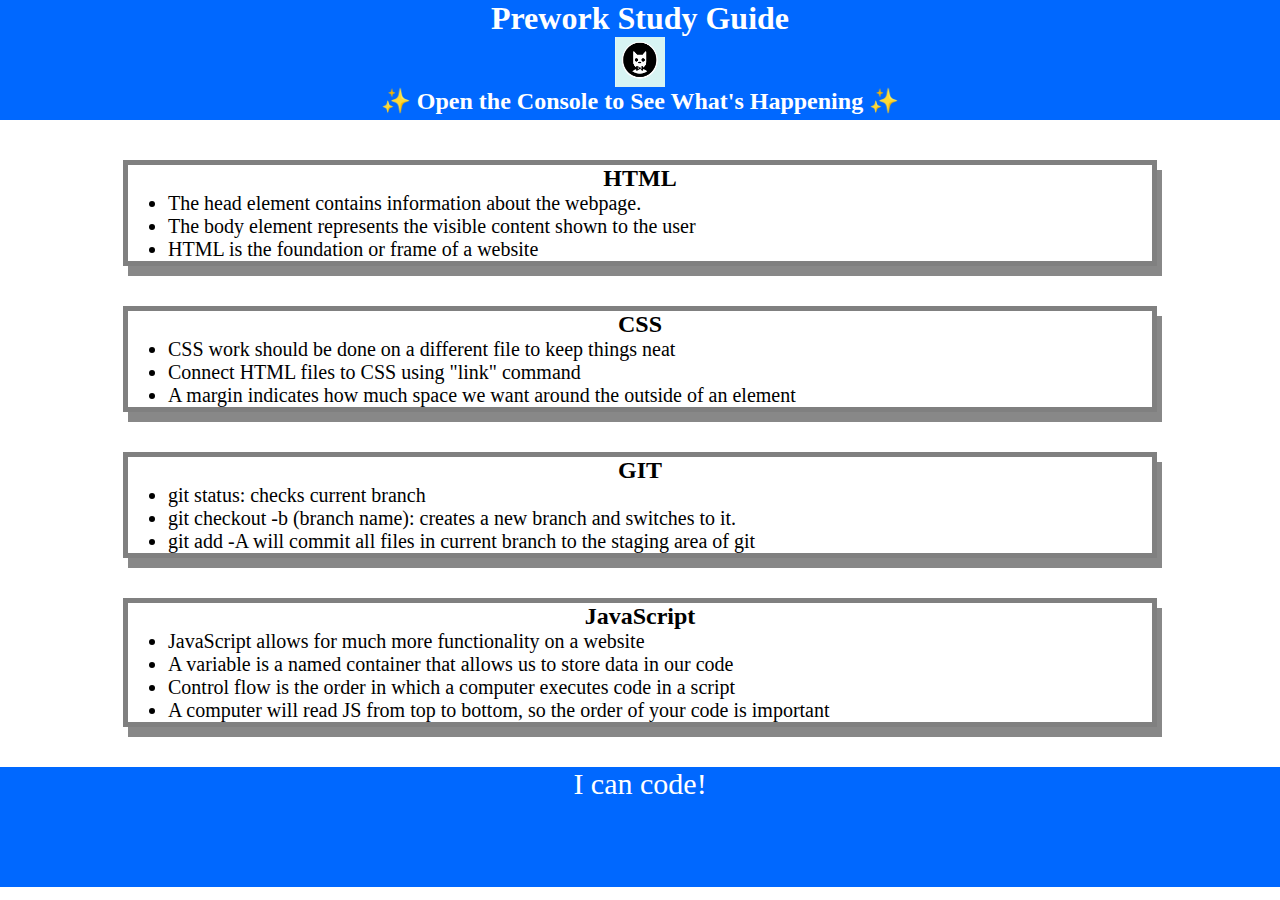
<file: index.html>
<!DOCTYPE html>
<html lang="en">
  <head>
    <meta charset="UTF-8" />
    <meta http-equiv="X-UA-Compatible" content="IE=edge" />
    <meta name="viewport" content="width=device-width, initial-scale=1.0" />
    <link rel="stylesheet" href="./assets/style.css">
    <title>Prework Study Guide</title>
  </head>
  <body>
    <header id="top">
      <h1>Prework Study Guide</h1>
      <img src="./assets/bowtie-cat.png" alt="Profile image of cat wearing a bow tie." />
      <h2>✨ Open the Console to See What's Happening ✨</h2>
    </header>
    <main>
      <section class="card" id="html-section">

        <h2>HTML</h2>

        <ul>
          <li>The head element contains information about the webpage.</li>
          <li>The body element represents the visible content shown to the user</li>
          <li>HTML is the foundation or frame of a website</li>
        </u1>
      
      </section>

      <section class="card" id="css-section">
        <h2>CSS</h2>
        <ul>
          <li>CSS work should be done on a different file to keep things neat</li>
          <li>Connect HTML files to CSS using "link" command</li>
          <li>A margin indicates how much space we want around the outside of an element</li>
        </ul>
       </section> 
      
      <section class="card" id="git-section">
        <h2>GIT</h2>

        <ul>
          <li>git status: checks current branch</li>
          <li>git checkout -b (branch name): creates a new branch and switches to it.</li>
          <li> git add -A will commit all files in current branch to the staging area of git</li>
        </ul>

      </section>

      <section class="card" id="javascript-section">
        <h2>JavaScript</h2>
        <ul>
          <li>JavaScript allows for much more functionality on a website</li>
          <li>A variable is a named container that allows us to store data in our code</li>
          <li>Control flow is the order in which a computer executes code in a script</li>
          <li>A computer will read JS from top to bottom, so the order of your code is important</li>
        </ul>

      </section>

      
    </main>

    <footer>
      <p>I can code!</p>
    </footer>
    <script src="./assets/script.js"></script>
  </body>
</html>
</file>
<file: assets/style.css>
* {
    margin: 0;
    padding: 0;
}

header,
footer {
    width: 100%;
    height: 120px;
    background-color: #0068FF;
    color: white;
}

h1,
h2 {
    text-align: center;
}

img {
    display: block;
    height: 50px;
    width: 50px;
    margin-left: auto;
    margin-right: auto;
}

ul {
    padding-left: 40px;
    font-size: 20px;
}

p {
    text-align: center;
    font-size: 30px;
  }

  .card {
    width: 80%;
    margin: 40px auto;
    border: 5px solid gray;
    box-shadow: 5px 10px #888888;
  }
</file>
